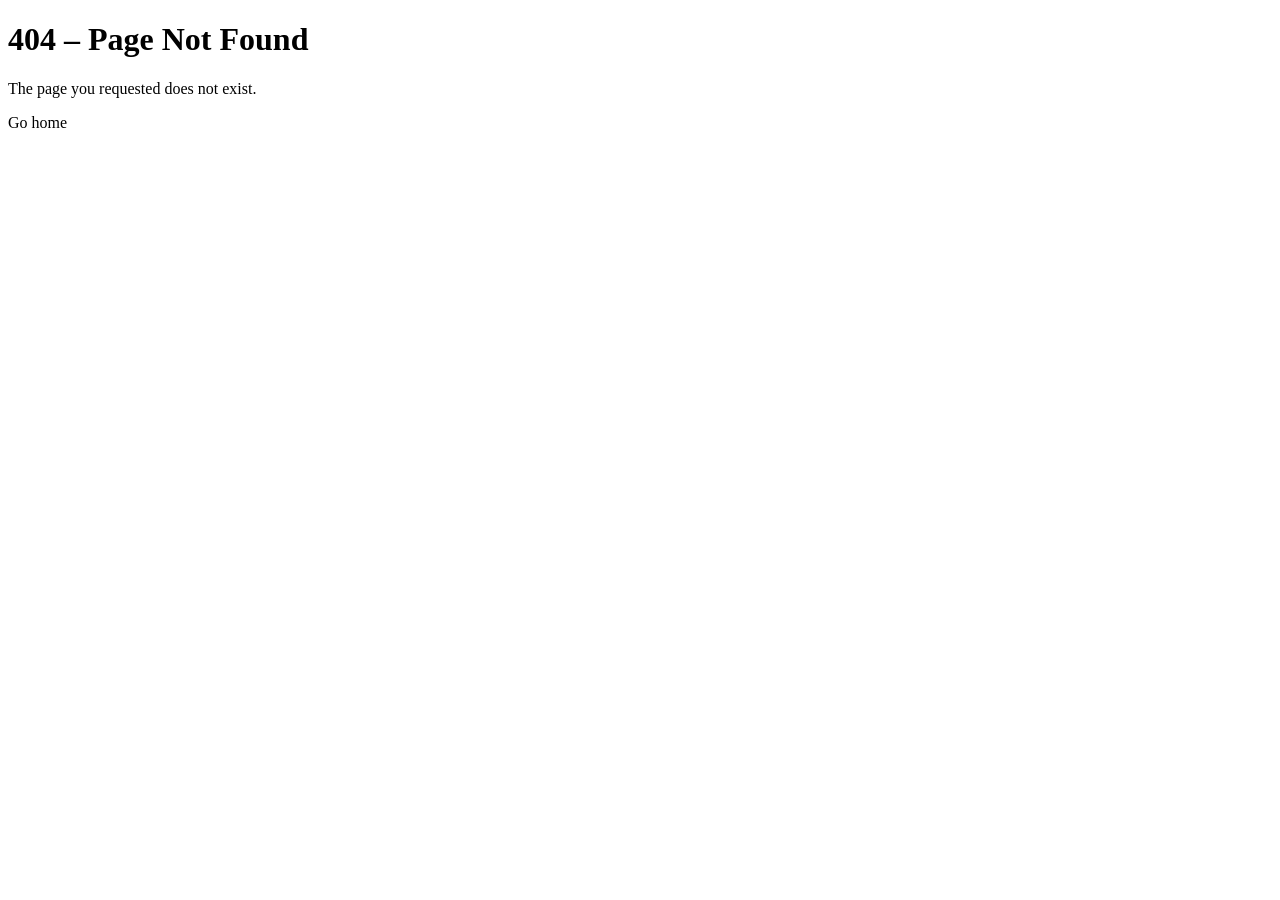
<file: src/main/resources/templates/page-not-found.html>
<!DOCTYPE html>
<html xmlns:th="http://www.thymeleaf.org">
<head>
    <title>Page Not Found</title>
</head>
<body>
<h1>404 – Page Not Found</h1>
<p>The page you requested does not exist.</p>
<a th:href="@{/}">Go home</a>
</body>
</html>
</file>
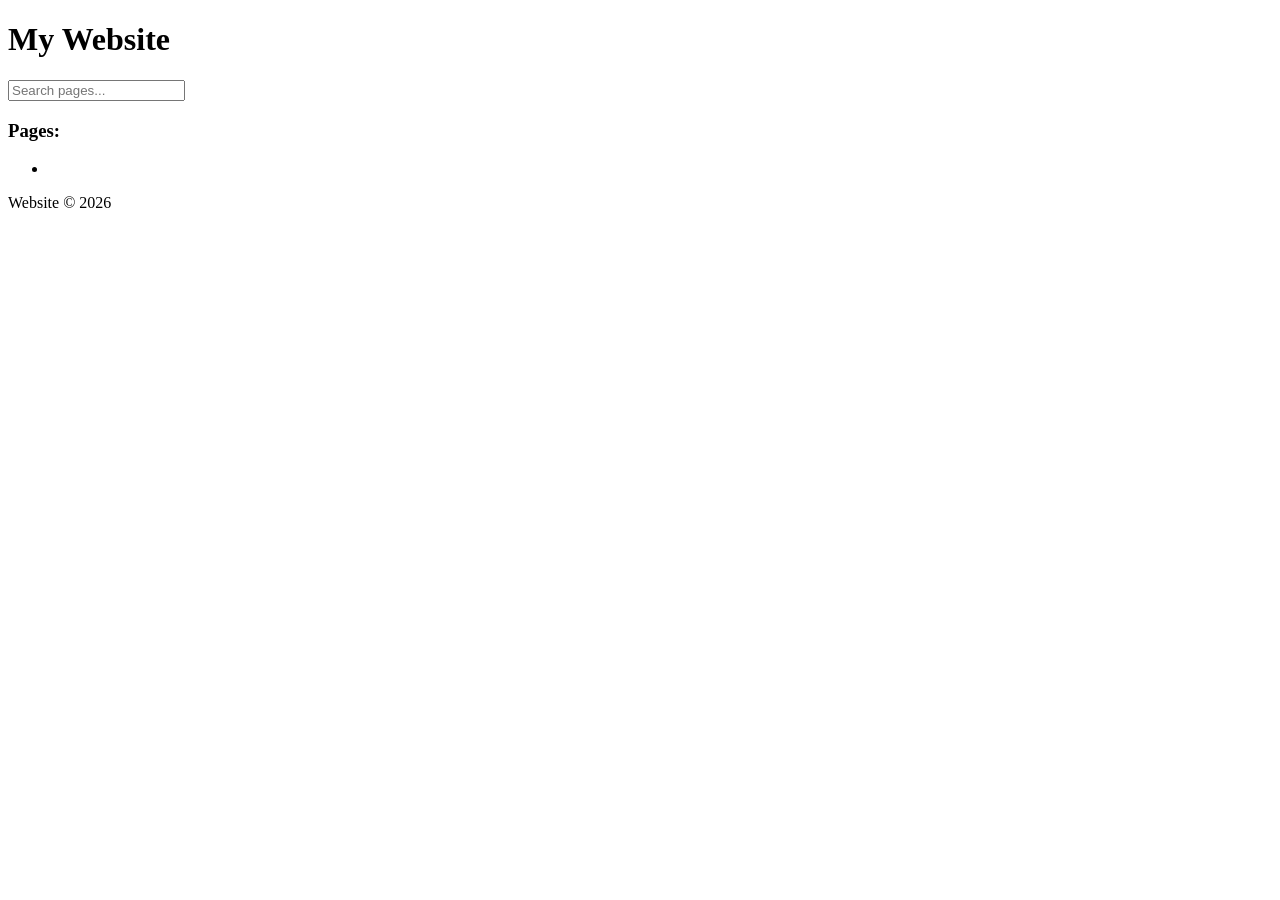
<file: src/main/resources/templates/pageView.html>
<!DOCTYPE html>
<html xmlns:th="http://www.thymeleaf.org" lang="">

<head>
    <meta charset="UTF-8">
    <title th:text="${title}">Page</title>
    <link rel="stylesheet" th:href="@{/css/style.css}">
</head>
<body>

<header>
    <h1>
        <a th:href="@{/}" style="text-decoration: none; color: inherit;">My Website</a>
    </h1>
    <form method="get" action="/search">
        <label>
            <input type="search" name="q" placeholder="Search pages...">
        </label>
    </form>
</header>


<main>
    <aside>
        <h3>Pages:</h3>
        <ul>
            <li th:each="page : ${pages}">
                <a th:href="@{|/${page.slug}|}" th:text="${page.title}"></a>
            </li>
        </ul>
    </aside>

    <article th:utext="${content}">
        <!-- Page content will be inserted here -->
    </article>
</main>

<footer>
    Website &copy; 2026
</footer>

</body>
</html>
</file>
